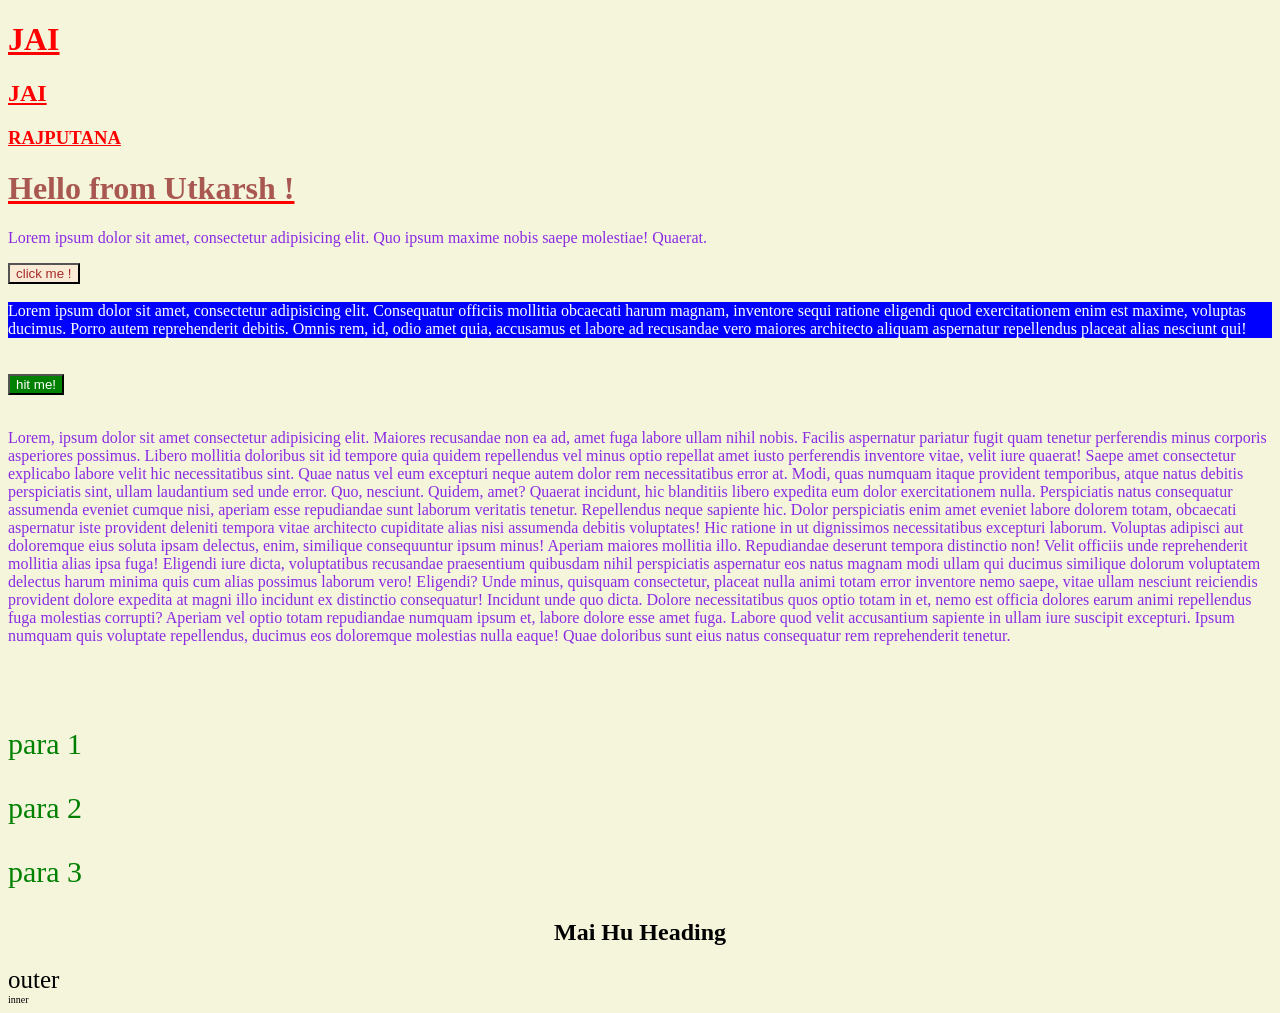
<file: css/index.html>
<!DOCTYPE html>
<html lang="en">
<head>
    <meta charset="UTF-8">
    <meta name="viewport" content="width=device-width, initial-scale=1.0">
    <title>CSS LEVEL 1</title>
</head>
<link rel="stylesheet" href="style.css">
<body>
    <h1 class="heading">JAI</h1>
    <h2 class="heading">JAI</h2>
    <h3 class="heading">RAJPUTANA</h3>
    <h1>Hello from Utkarsh !</h1>
    <p>Lorem ipsum dolor sit amet, consectetur adipisicing elit. Quo ipsum maxime nobis saepe molestiae! Quaerat.</p>
    <button>
        click me !
    </button>
        <br/>
        <br/>
    <div id="box">
        Lorem ipsum dolor sit amet, consectetur adipisicing elit. Consequatur officiis mollitia obcaecati harum magnam, inventore sequi ratione eligendi quod exercitationem enim est maxime, voluptas ducimus. Porro autem reprehenderit debitis. Omnis rem, id, odio amet quia, accusamus et labore ad recusandae vero maiores architecto aliquam aspernatur repellendus placeat alias nesciunt qui!
    </div>
    <br/>
    <br/>
    <button id="click">
        hit me!
    </button>
     <br/>
    <br/>
    <p id="design">Lorem, ipsum dolor sit amet consectetur adipisicing elit. Maiores recusandae non ea ad, amet fuga labore ullam nihil nobis. Facilis aspernatur pariatur fugit quam tenetur perferendis minus corporis asperiores possimus.
    Libero mollitia doloribus sit id tempore quia quidem repellendus vel minus optio repellat amet iusto perferendis inventore vitae, velit iure quaerat! Saepe amet consectetur explicabo labore velit hic necessitatibus sint.
    Quae natus vel eum excepturi neque autem dolor rem necessitatibus error at. Modi, quas numquam itaque provident temporibus, atque natus debitis perspiciatis sint, ullam laudantium sed unde error. Quo, nesciunt.
    Quidem, amet? Quaerat incidunt, hic blanditiis libero expedita eum dolor exercitationem nulla. Perspiciatis natus consequatur assumenda eveniet cumque nisi, aperiam esse repudiandae sunt laborum veritatis tenetur. Repellendus neque sapiente hic.
    Dolor perspiciatis enim amet eveniet labore dolorem totam, obcaecati aspernatur iste provident deleniti tempora vitae architecto cupiditate alias nisi assumenda debitis voluptates! Hic ratione in ut dignissimos necessitatibus excepturi laborum.
    Voluptas adipisci aut doloremque eius soluta ipsam delectus, enim, similique consequuntur ipsum minus! Aperiam maiores mollitia illo. Repudiandae deserunt tempora distinctio non! Velit officiis unde reprehenderit mollitia alias ipsa fuga!
    Eligendi iure dicta, voluptatibus recusandae praesentium quibusdam nihil perspiciatis aspernatur eos natus magnam modi ullam qui ducimus similique dolorum voluptatem delectus harum minima quis cum alias possimus laborum vero! Eligendi?
    Unde minus, quisquam consectetur, placeat nulla animi totam error inventore nemo saepe, vitae ullam nesciunt reiciendis provident dolore expedita at magni illo incidunt ex distinctio consequatur! Incidunt unde quo dicta.
    Dolore necessitatibus quos optio totam in et, nemo est officia dolores earum animi repellendus fuga molestias corrupti? Aperiam vel optio totam repudiandae numquam ipsum et, labore dolore esse amet fuga.
    Labore quod velit accusantium sapiente in ullam iure suscipit excepturi. Ipsum numquam quis voluptate repellendus, ducimus eos doloremque molestias nulla eaque! Quae doloribus sunt eius natus consequatur rem reprehenderit tenetur.</p>
    <br/>
    <br/>
    <p id="para">para 1</p>
    <p id="para">
    para 2
    </p>
    <p id="para">para 3</p>

    <!-- practice set 2 -->
<h2 id="one"> mai hu heading </h2>
<div id="outer">
    outer
    <div id="inner">
        inner
    </div>
</div>

</body>
</html>
</file>
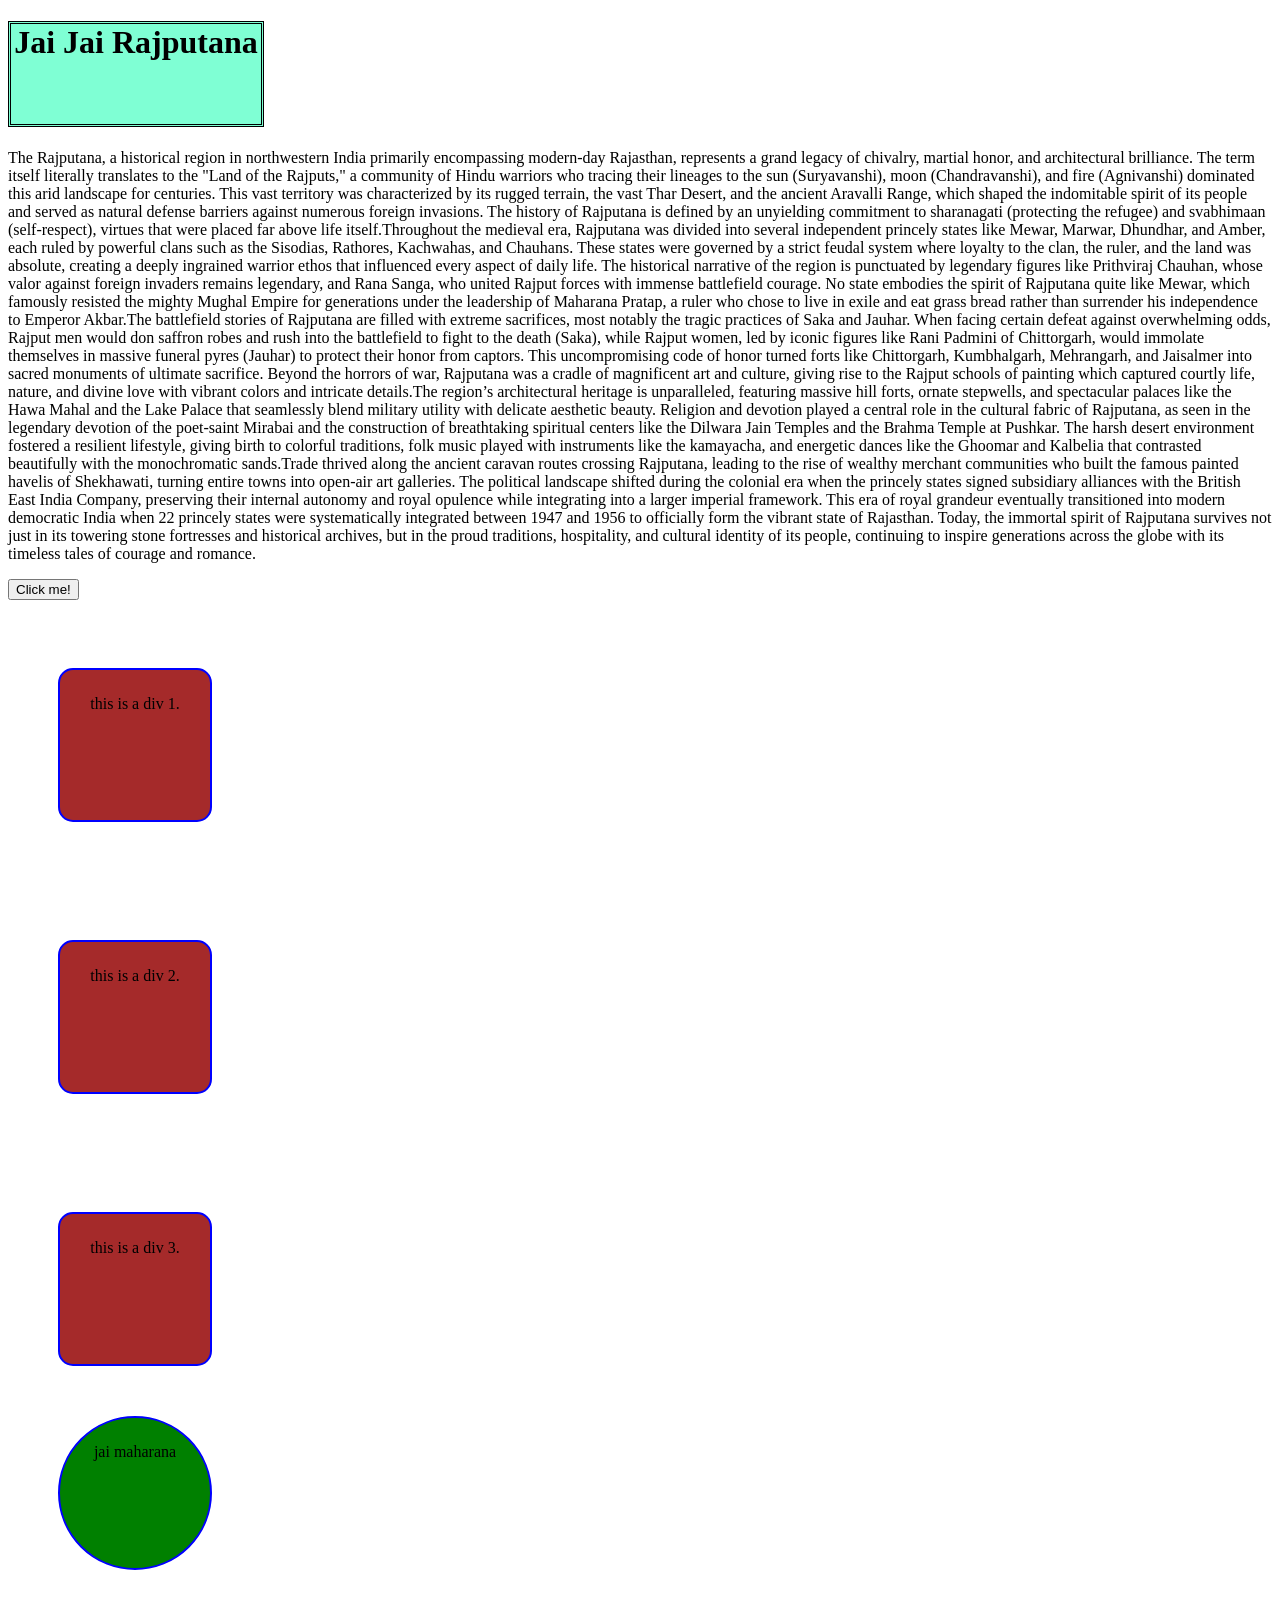
<file: css/level2..html>
<!DOCTYPE html>
<html lang="en">
<head>
    <meta charset="UTF-8">
    <meta name="viewport" content="width=device-width, initial-scale=1.0">
    <title>CSS LEVEL 2</title>
    <link rel="stylesheet" href="style2.css">
</head>
<body>
    <h1>Jai Jai  Rajputana</h1>
    <p>The Rajputana, a historical region in northwestern India primarily encompassing modern-day Rajasthan, represents a grand legacy of chivalry, martial honor, and architectural brilliance. The term itself literally translates to the "Land of the Rajputs," a community of Hindu warriors who tracing their lineages to the sun (Suryavanshi), moon (Chandravanshi), and fire (Agnivanshi) dominated this arid landscape for centuries. This vast territory was characterized by its rugged terrain, the vast Thar Desert, and the ancient Aravalli Range, which shaped the indomitable spirit of its people and served as natural defense barriers against numerous foreign invasions. The history of Rajputana is defined by an unyielding commitment to sharanagati (protecting the refugee) and svabhimaan (self-respect), virtues that were placed far above life itself.Throughout the medieval era, Rajputana was divided into several independent princely states like Mewar, Marwar, Dhundhar, and Amber, each ruled by powerful clans such as the Sisodias, Rathores, Kachwahas, and Chauhans. These states were governed by a strict feudal system where loyalty to the clan, the ruler, and the land was absolute, creating a deeply ingrained warrior ethos that influenced every aspect of daily life. The historical narrative of the region is punctuated by legendary figures like Prithviraj Chauhan, whose valor against foreign invaders remains legendary, and Rana Sanga, who united Rajput forces with immense battlefield courage. No state embodies the spirit of Rajputana quite like Mewar, which famously resisted the mighty Mughal Empire for generations under the leadership of Maharana Pratap, a ruler who chose to live in exile and eat grass bread rather than surrender his independence to Emperor Akbar.The battlefield stories of Rajputana are filled with extreme sacrifices, most notably the tragic practices of Saka and Jauhar. When facing certain defeat against overwhelming odds, Rajput men would don saffron robes and rush into the battlefield to fight to the death (Saka), while Rajput women, led by iconic figures like Rani Padmini of Chittorgarh, would immolate themselves in massive funeral pyres (Jauhar) to protect their honor from captors. This uncompromising code of honor turned forts like Chittorgarh, Kumbhalgarh, Mehrangarh, and Jaisalmer into sacred monuments of ultimate sacrifice. Beyond the horrors of war, Rajputana was a cradle of magnificent art and culture, giving rise to the Rajput schools of painting which captured courtly life, nature, and divine love with vibrant colors and intricate details.The region’s architectural heritage is unparalleled, featuring massive hill forts, ornate stepwells, and spectacular palaces like the Hawa Mahal and the Lake Palace that seamlessly blend military utility with delicate aesthetic beauty. Religion and devotion played a central role in the cultural fabric of Rajputana, as seen in the legendary devotion of the poet-saint Mirabai and the construction of breathtaking spiritual centers like the Dilwara Jain Temples and the Brahma Temple at Pushkar. The harsh desert environment fostered a resilient lifestyle, giving birth to colorful traditions, folk music played with instruments like the kamayacha, and energetic dances like the Ghoomar and Kalbelia that contrasted beautifully with the monochromatic sands.Trade thrived along the ancient caravan routes crossing Rajputana, leading to the rise of wealthy merchant communities who built the famous painted havelis of Shekhawati, turning entire towns into open-air art galleries. The political landscape shifted during the colonial era when the princely states signed subsidiary alliances with the British East India Company, preserving their internal autonomy and royal opulence while integrating into a larger imperial framework. This era of royal grandeur eventually transitioned into modern democratic India when 22 princely states were systematically integrated between 1947 and 1956 to officially form the vibrant state of Rajasthan. Today, the immortal spirit of Rajputana survives not just in its towering stone fortresses and historical archives, but in the proud traditions, hospitality, and cultural identity of its people, continuing to inspire generations across the globe with its timeless tales of courage and romance.</p>
    <button>Click me!</button>
    <br>
    <br>

    <div>
        this is a div 1.
    </div>
    <br>

    <div>
        this is a div 2.
    </div>
    <br>

    <div>
        this is a div 3.
    </div>

    <div id="ps3">
        jai maharana
    </div>

</body>
</html>
</file>
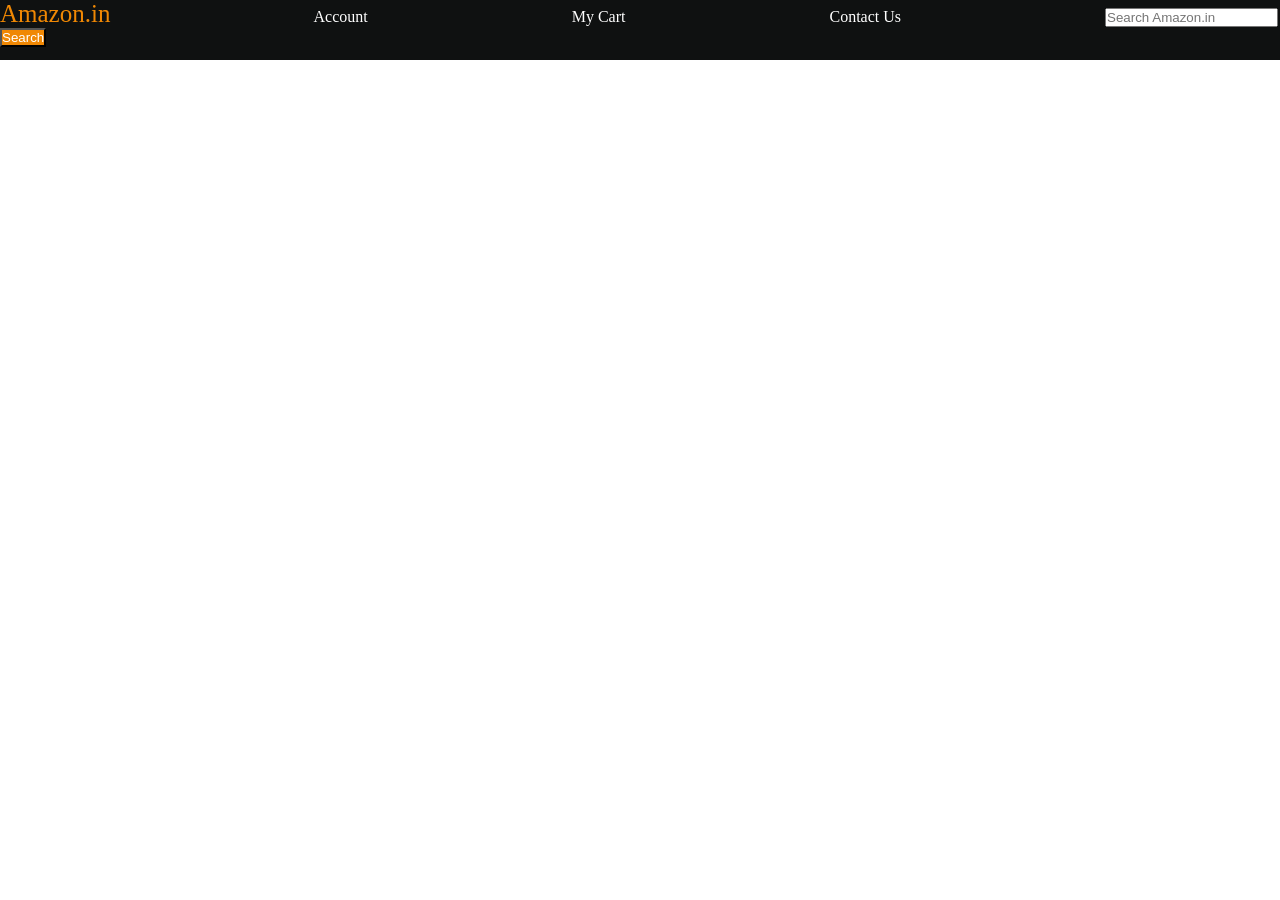
<file: css/ps3.html>
<!DOCTYPE html>
<html lang="en">
<head>
    <meta charset="UTF-8">
    <meta name="viewport" content="width=device-width, initial-scale=1.0">
    <title>Practice set 3</title>
    <link rel="stylesheet" href="style3.css">
</head>
<body>
   <div id="navbar">
    <a id="logo" href="https://amazon.in">Amazon.in</a>
    <a href="Account">Account</a>
    <a href="mycart">My Cart</a>
    <a href="contact">Contact Us</a>
    <input placeholder="Search Amazon.in" type="text"  >
    <button>Search</button>
    
    </div> 
</body>
</html>
</file>
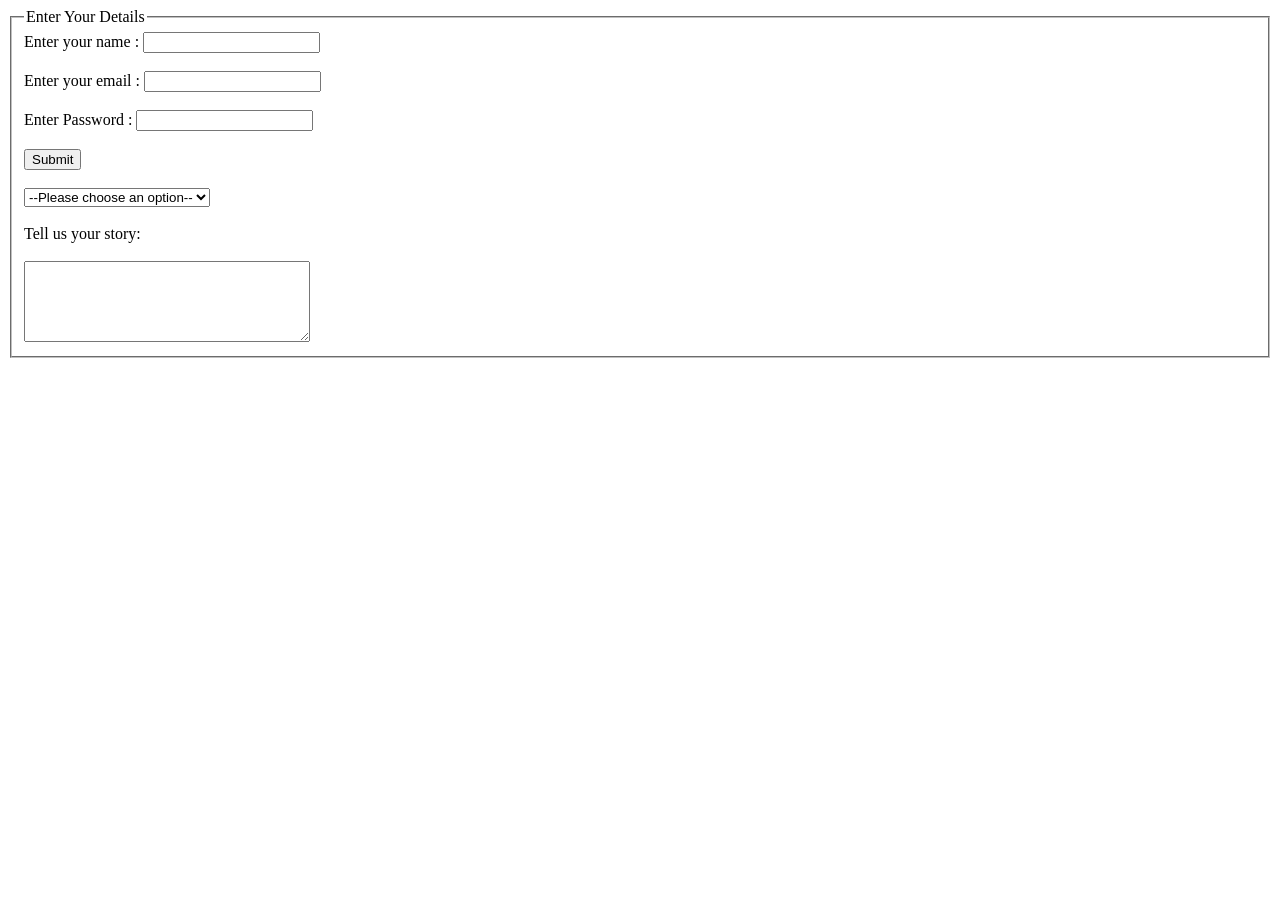
<file: html/form.html>
<!DOCTYPE html>
<html lang="en">
<head>
    <meta charset="UTF-8">
    <meta name="viewport" content="width=, initial-scale=1.0">
    <title>Document</title>
</head>
<body>
    <form>
        <fieldset>
            <legend>Enter Your Details</legend>
        <label for="name">Enter your name :</label>
        <input type ="text" name=" name" id="name" required/>
        <br/>
        <br/>
        <label for="email">Enter your email :</label>
        <input type="text" name="email" id="email" required/>
        <br/>
        <br/>
         <label for="pass">Enter Password :</label>
        <input type="password" name="password" id="pass" required/>
        <br/>
        <br/>
        <button>Submit</button>
        <br/>
        <br/>
        <select name="pets" id="pet-select">
        <option value="">--Please choose an option--</option>
        <option value="dog">Dog</option>
        <option value="cat">Cat</option>
        <option value="hamster">Hamster</option>
        <option value="parrot">Parrot</option>
        <option value="spider">Spider</option>
        <option value="goldfish">Goldfish</option>
        </select>
        <br/>
        <br/>
        <label for="story">Tell us your story:</label>
        <br/>
        <br/>
       <textarea id="story" name="story" rows="5" cols="33" placeholder="write here">
       </textarea>
        </fieldset>
    </form>
</body>
</html>
</file>
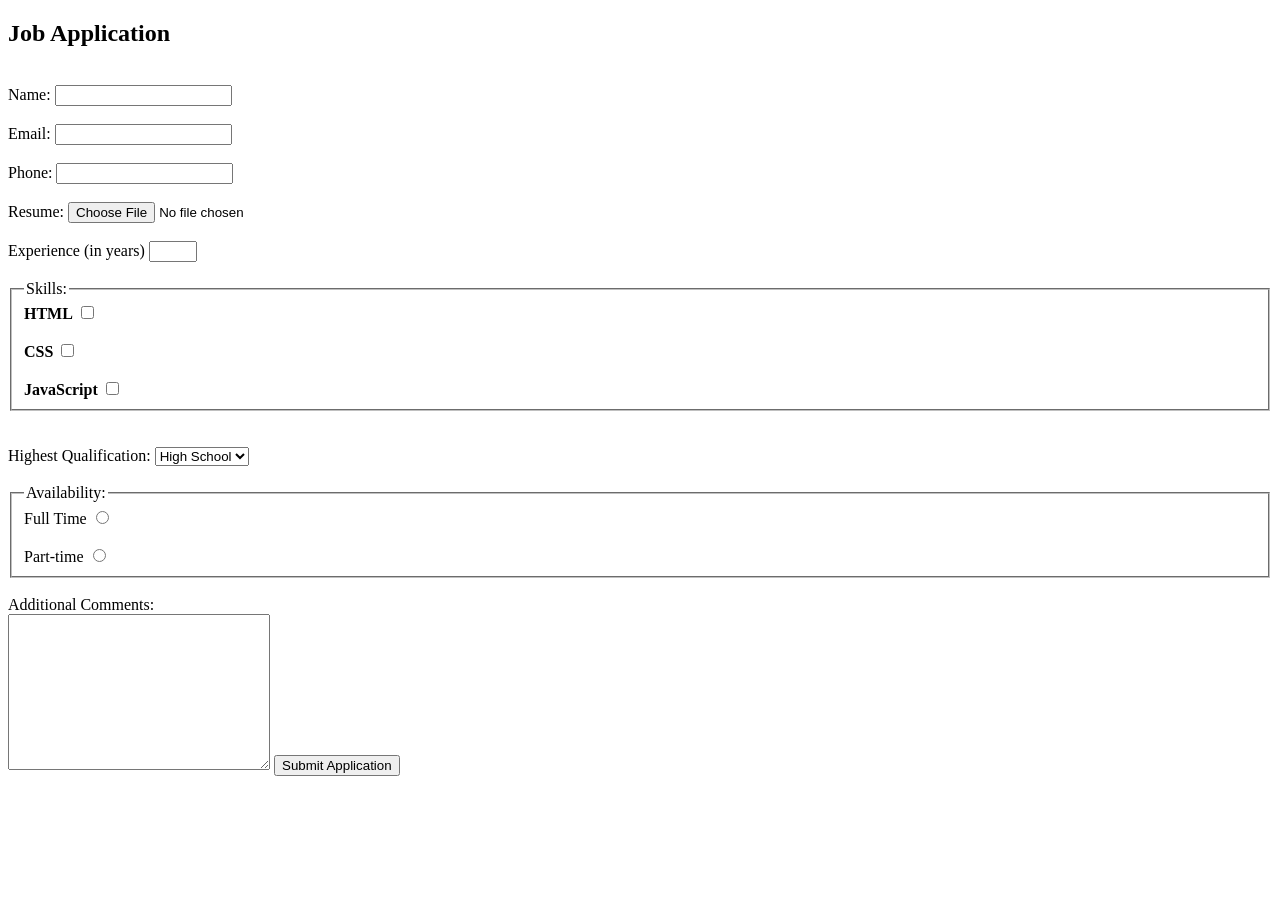
<file: html/formOne.html>
<!DOCTYPE html>
<html lang="en">
<head>
    <meta charset="UTF-8">
    <meta name="viewport" content="width=device-width, initial-scale=1.0">
    <title>Document</title>
</head>
<body>
    
   <form>
        <h2>Job Application </h2>
        <br/>
        <label for="name">Name:</label>
        <input type="text" name="name" id="name" />
        <br/>
        <br/>
        <label for="EmailId">Email:</label>
        <input type="email" id="EmailId" name="emailId" />
        <br/>
        <br/>
        <label for="number">Phone:</label>
        <input type="tel" name="phoneNumber" id="number"/>
        <br/>
        <br/>
        <label for="file">Resume:</label>
        <input type="file" name="resume" id="file"/>
        <br/>
        <br/>
        <label for="counter"> Experience (in years)</label>
        <input type="number" name="counter" id="counter" min="0" max="50"/>
        <br/>
        <br/>
        <fieldset>
            <legend>Skills:</legend>
            <label for="checkbox1"><b>HTML</b></label>
            <input type="checkbox" name="checkbox1" id="checkbox1" />
            <br/>
            <br/>

            <label for="checkbox2"><b>CSS</b></label>
            <input type="checkbox" name="checkbox2" id="checkbox2"/>
            <br/>
            <br/>

            <label for="checkbox3"><b>JavaScript</b></label>
            <input type="checkbox" name="checkbox3" id="checkbox3" />
        </fieldset>
        <br/>
        <br/>
        <label for="Education">Highest Qualification:</label>
        <select name="Education" id="Education">
            <option value="High School"> High School</option>
             <option value="Intermediate">12th</option>
              <option value="Graduate">Graduate</option>
        </select>
        <br/>
        <br/>
       <fieldset>
        <legend>Availability:</legend>
        <label for="status">Full Time</lable>
        <input type="radio" name="status" id="status" />
        <br/>
        <br/>
        <label for="status2">Part-time</label>
        <input type="radio" name="option" id="status2" />
       </fieldset>
       <br/>
       <label for="info">Additional Comments:</label>
       <br/>

       <textarea name="info" id="info" rows="10" cols="30" ></textarea>
       <input type="submit" value="Submit Application" />

   </form>

</body>
</html>
</file>
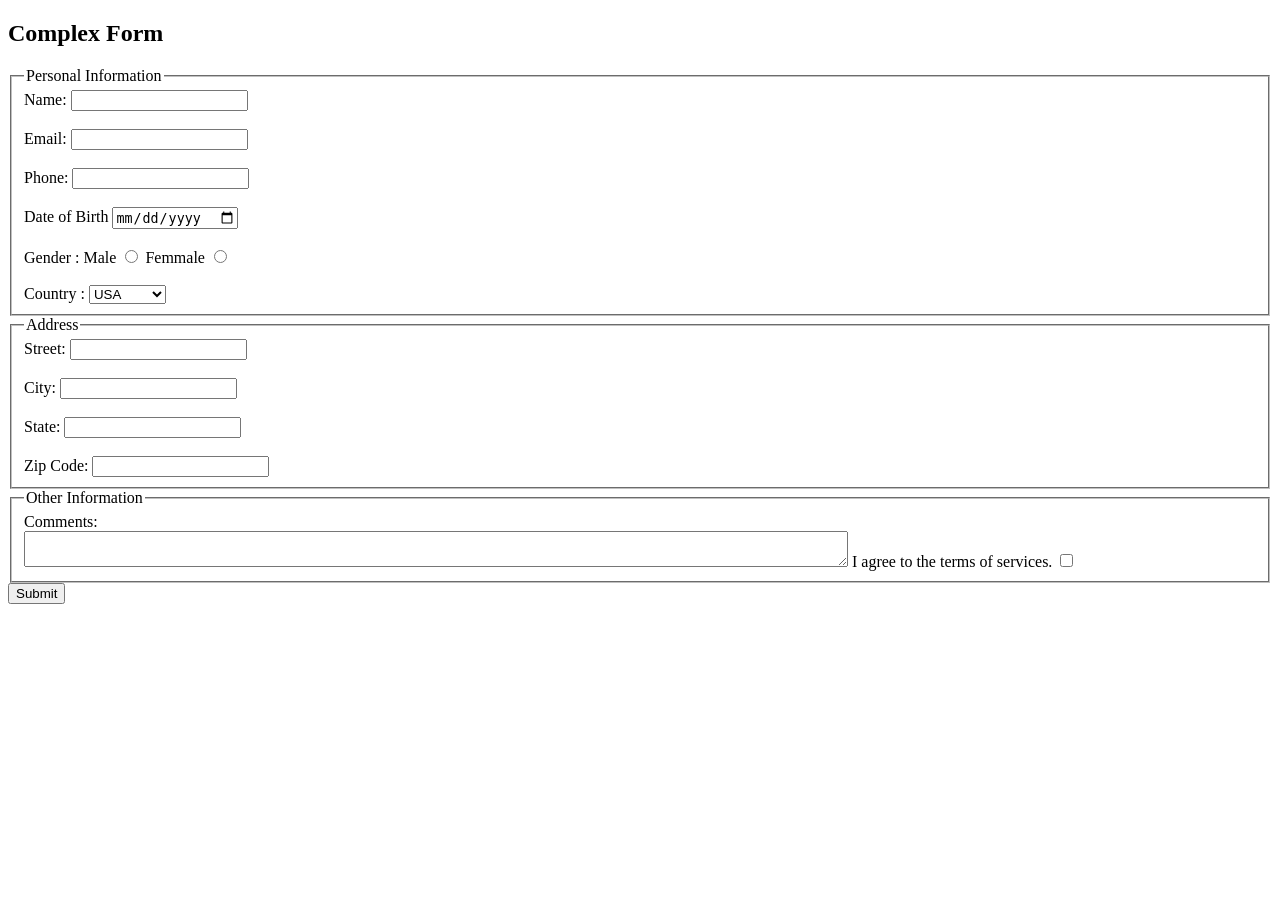
<file: html/formTwo.html>
<!DOCTYPE html>
<html lang="en">
<head>
    <meta charset="UTF-8">
    <meta name="viewport" content="width=device-width, initial-scale=1.0">
    <title>Document</title>
</head>
<body>
    <form>
        <h2>Complex Form</h2>
        <fieldset>
            <legend>Personal Information</legend>
             <label for="name">Name:</label>
        <input type="text" name="name" id="name" />
        <br/>
        <br/>
        <label for="EmailId">Email:</label>
        <input type="email" id="EmailId" name="emailId" />
        <br/>
        <br/>
        <label for="number">Phone:</label>
        <input type="tel" name="phoneNumber" id="number"/>
        <br/>
        <br/>
        <label for="dob">Date of Birth</label>
        <input type="date" name="dob" id="dob" />
        <br/>
        <br/>
        <span>Gender :</span>
        <label for="select" >Male</label>
        <input type="radio" name="male" id="select" />
        <label for="select1" >Femmale</label>
        <input type="radio" name="male" id="select1" />
        <br/>
        <br/>
        <span>Country :</span>
        <select name="country" id="options">
            <option value="country1">USA</option>
            <option value="country2">India</option>
            <option value="country3">Denmark</option>
            <option value="country4">Iceland</option>
        </select>


        </fieldset>
        <fieldset>
            <legend>Address</legend>
            <label for="address">Street:</label>
            <input type="text" name="add" id="address"/>
            <br/>
            <br/>
            <label for="city">City:</label>
            <input type="text" name="city" id="city"/>
            <br/>
            <br/>
            <label for="state">State:</label>
            <input type="text" name="state" id="state"/>
            <br/>
            <br/>
            <label for="code">Zip Code:</label>
            <input type="text" name="zip code" id="code"/>
        </fieldset>
        <fieldset>
            <legend>Other Information</legend>
            <label for="comm">Comments:</label>
            <br/>
            <textarea name="comm" id="comm" row="100" cols="100"></textarea>
            <label for="agg">I  agree to the terms of services.</label>
            <input type="checkbox" name="agreement" id="agg" />
        </fieldset>
        <input type="submit" value="Submit" />
    </form>
</body>
</html>
</file>
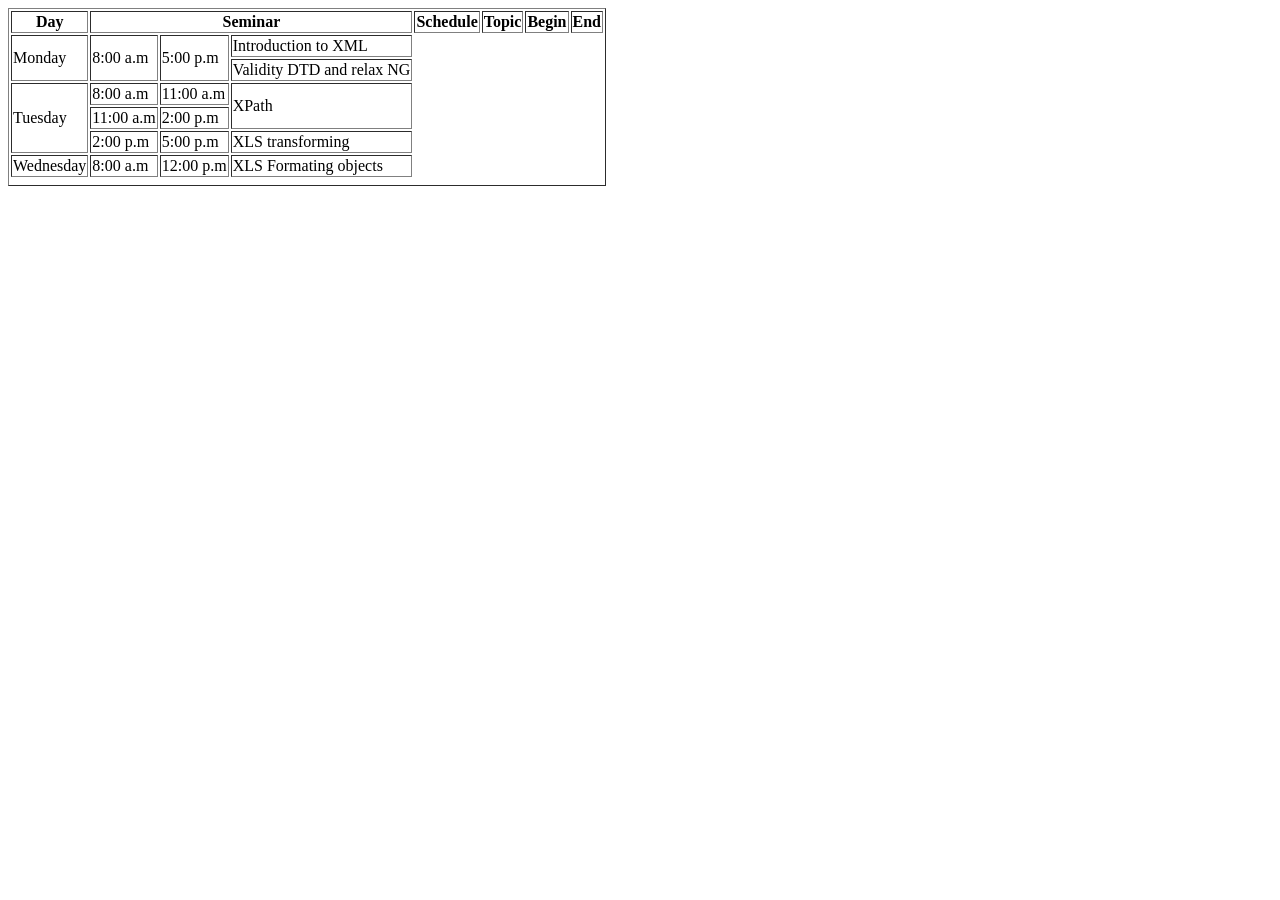
<file: html/hw.html>
<!DOCTYPE html>
<html lang="en">
<head>
    <meta charset="UTF-8">
    <meta name="viewport" content="width=device-width, initial-scale=1.0">
    <title>Document</title>
</head>
<body>
    <table border="1">
    <thead>
        <th rowspan="3">Day</th>
        <th colspan="4">Seminar</th>
        <th colspan="2">Schedule</th>
        <th rowspan="2">Topic</th>
        <th>Begin</th>
        <th>End</th>
    </thead>
    <tbody>
        <tr>
            <td rowspan="2">Monday</td>
            <td rowspan="2">8:00 a.m</td>
            <td rowspan="2">5:00 p.m</td>
            <td>Introduction to XML</td>
        </tr>
        <tr>
            <td>Validity DTD and relax NG</td>
        </tr>
        <tr>
            <td rowspan="3">Tuesday</td>
            <td>8:00 a.m</td>
            <td>11:00 a.m</td>
            <td rowspan="2">XPath</td>
        </tr>
        <tr>
            <td>11:00 a.m</td>
            <td>2:00 p.m</td>
        </tr>
        <tr>
            <td>2:00 p.m</td>
            <td>5:00 p.m</td>
            <td rowspan="1">XLS transforming </td>
        </tr>
        <tr>
            <td>Wednesday</td>
            <td>8:00 a.m</td>
            <td>12:00 p.m</td>
            <td>XLS Formating objects</td>
        </tr>
        <tr></tr>
        <tr></tr>
        <tr></tr>
    </tbody>
    </table>
</body>
</html>
</file>
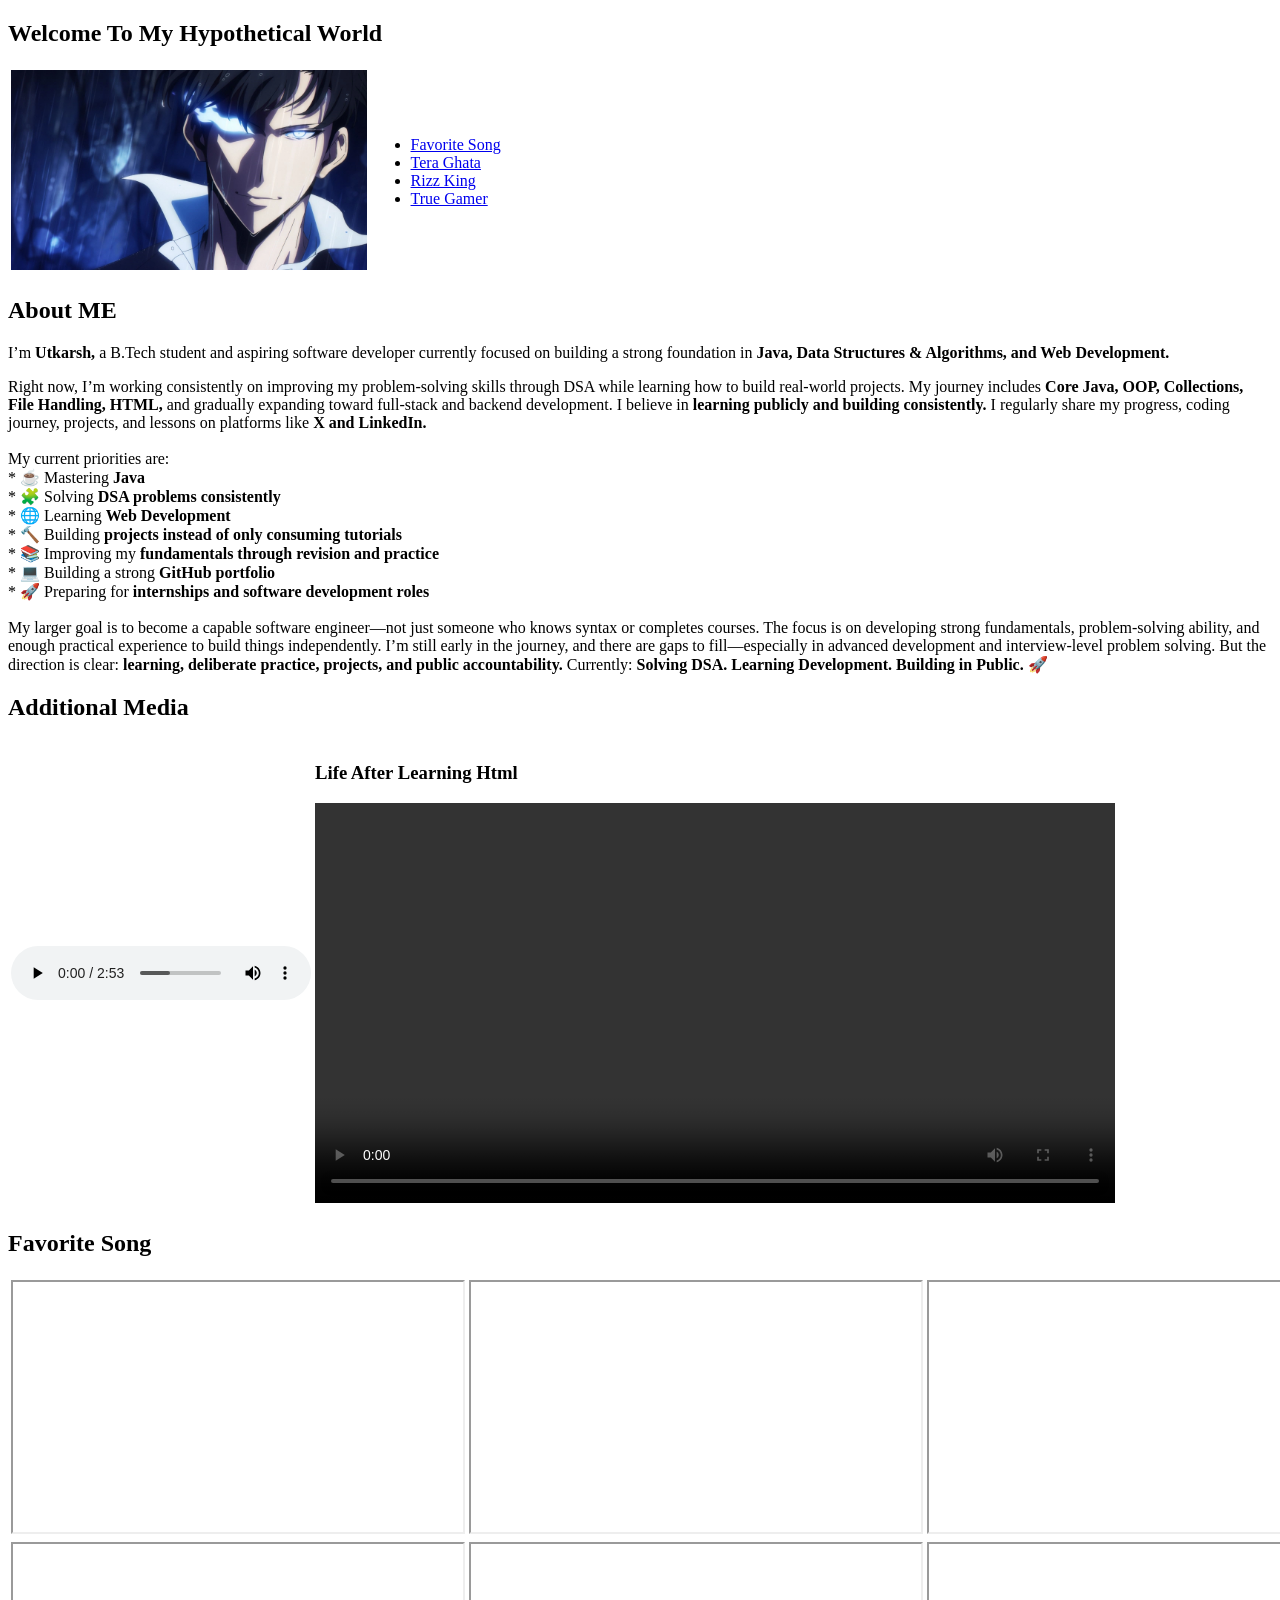
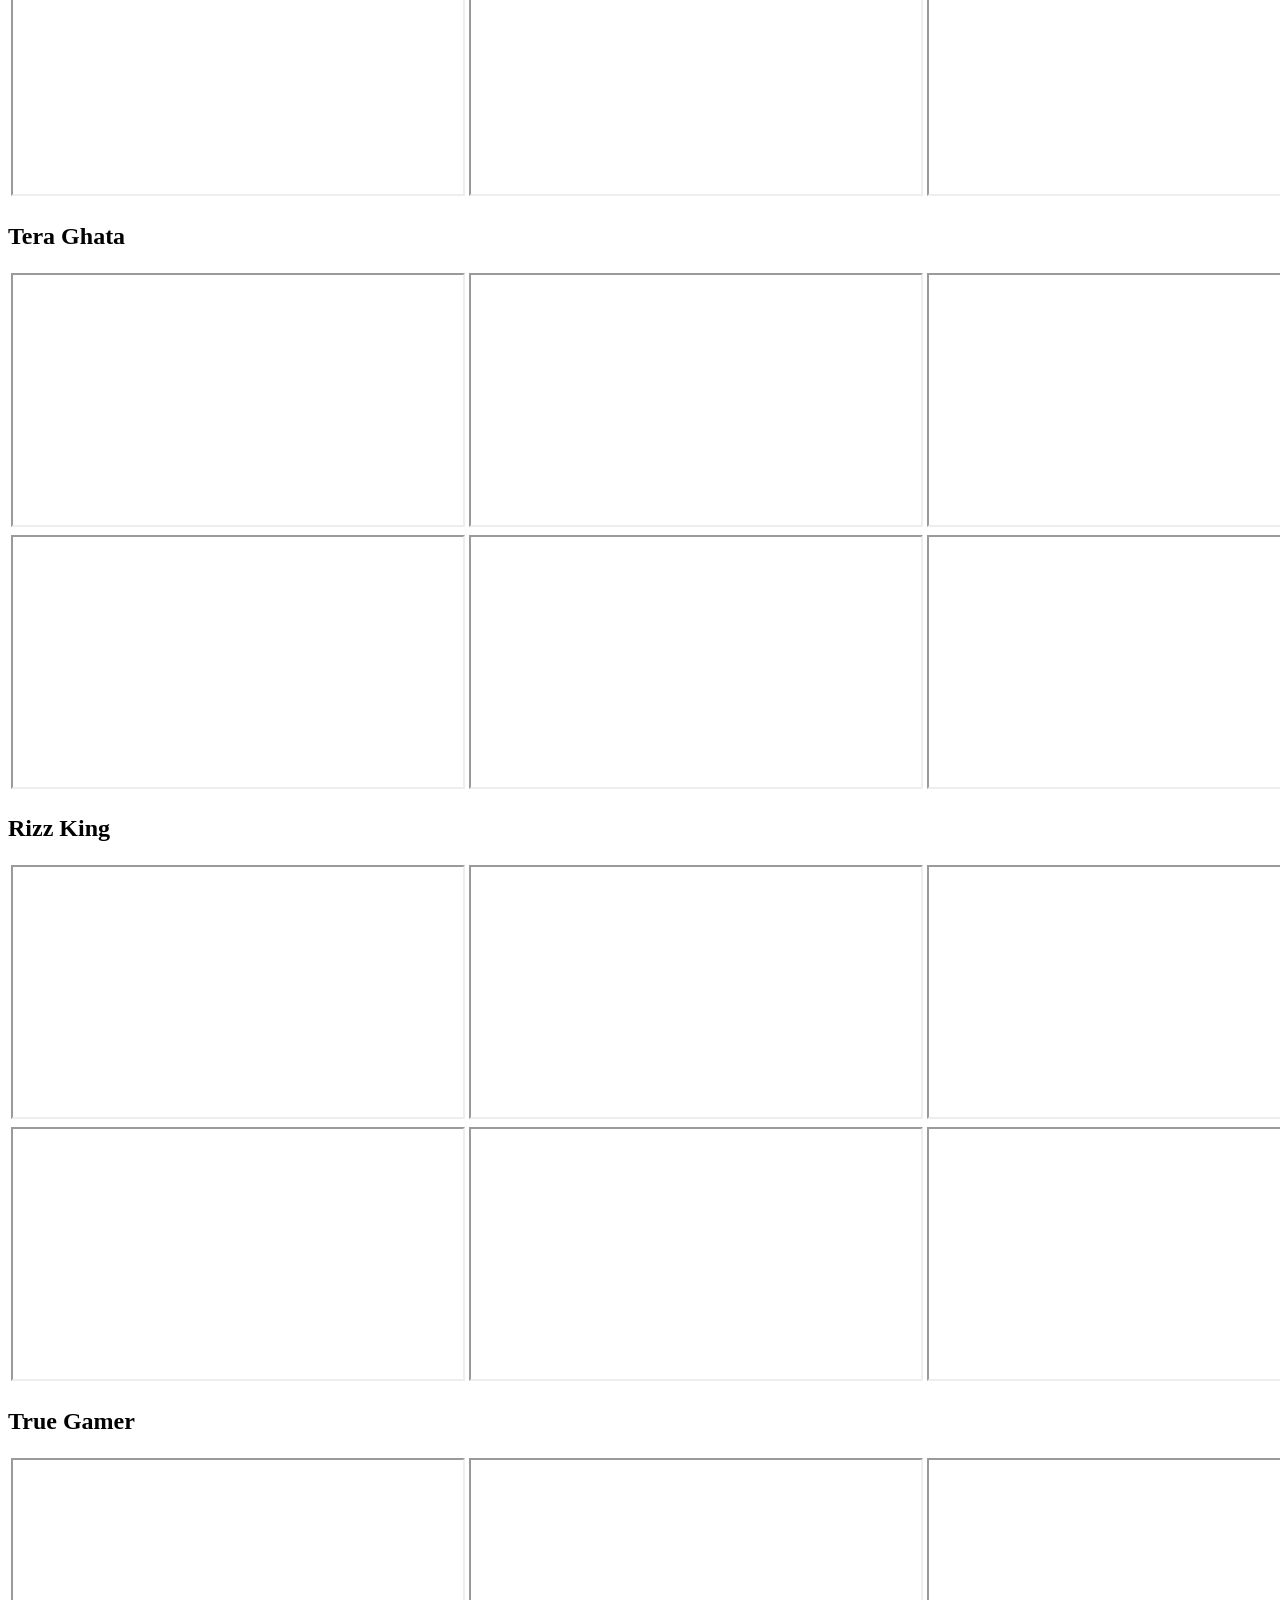
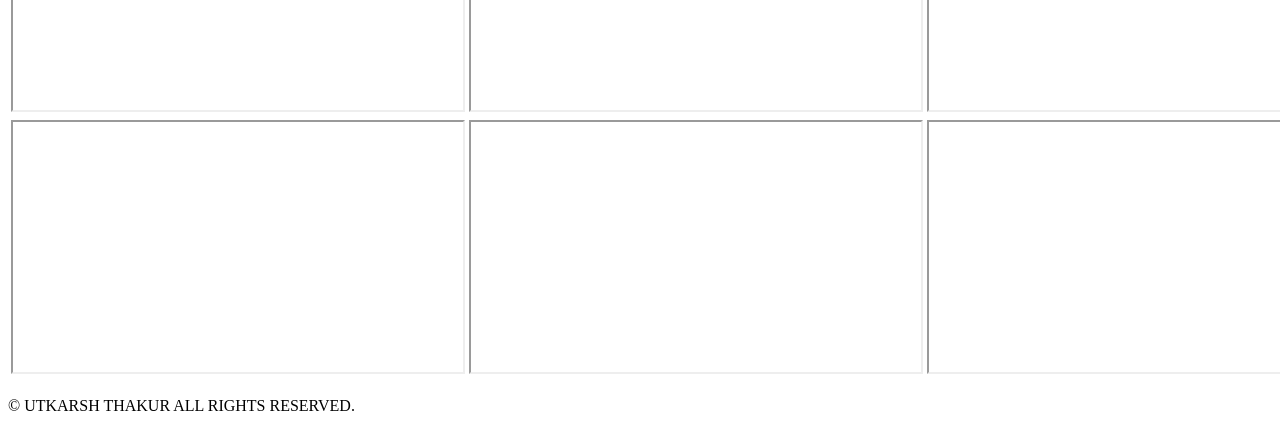
<file: html/index.html.html>
<!DOCTYPE html>
<html lang="en">
<head>
    <meta charset="UTF-8">
    <meta name="viewport" content="width=device-width, initial-scale=1.0">
    <title>Document</title>
</head>
<body>
   <section>
     <header>
     <h1>Welcome To My Hypothetical World</h1>
</header>
<table>
    <tr>
        <td>
           <img src="logo.webp" height="200px" /> 
        </td>
        <td>
            <nav>
                <ul>
                    <li><a href="#roadmapSection">Favorite Song</a></li>
                    <li><a href="#osVIdeos">Tera Ghata </a></li>
                    <li><a href="#dsaVIdeos">Rizz King</a></li>
                    <li><a href="#webVIdeos">True Gamer</a></li>
                </ul>
            </nav>
        </td>
    </tr>
</table>
   </section>
<main>
      <section>
     <h2>About ME</h2>
   <p>

I’m <B>Utkarsh,</B> a B.Tech student and aspiring software developer currently focused on building a strong foundation in <strong>Java, Data Structures & Algorithms, and Web Development.</p></strong>

Right now, I’m working consistently on improving my problem-solving skills through DSA while learning how to build real-world projects. My journey includes <strong> Core Java, OOP, Collections, File Handling, HTML,</strong> and gradually expanding toward full-stack and backend development.

I believe in <strong>learning publicly and building consistently.</strong> I regularly share my progress, coding journey, projects, and lessons on platforms like <strong>X and LinkedIn.</strong> 
<div><br/>
    My current priorities are:
<br/>
* ☕ Mastering<strong> Java</strong>
<br/>
* 🧩 Solving <strong>DSA problems consistently</strong>
<br/>
* 🌐 Learning <strong>Web Development</strong>
<br/>
* 🔨 Building <strong>projects instead of only consuming tutorials</strong>
<br/>
* 📚 Improving my <strong>fundamentals through revision and practice</strong>
<br/>

* 💻 Building a strong <strong>GitHub portfolio</strong>
<br/>
* 🚀 Preparing for <strong>internships and software development roles</strong></div>
<br/>


My larger goal is to become a capable software engineer—not just someone who knows syntax or completes courses. The focus is on developing strong fundamentals, problem-solving ability, and enough practical experience to build things independently.

I’m still early in the journey, and there are gaps to fill—especially in advanced development and interview-level problem solving. But the direction is clear: <strong>learning, deliberate practice, projects, and public accountability.</strong> 

Currently: <strong>Solving DSA. Learning Development. Building in Public. 🚀</strong>
</p>
  </section>
   <section>
    <h2>Additional Media</h2>
   <table>
    <tr>
        <td>
            <audio src="audioFile.mp3" controls></audio> 
        </td>
        <td>
            <h3>Life After Learning Html</h3>
            <video src="videoFile.mp4" height="400px" controls
             ></video>
        </td>
    </tr>
   </table>
   </section>

   <section id="roadmapSection">
    <h2>Favorite Song </h2>
    <table>
        <tr>
            <td>
                <iframe src="https://www.youtube.com/embed/Kq3uO1nAIXE?autoplay=1&mute=0" width="450" height="250"></iframe>
            </td>
            <td><iframe src="https://www.youtube.com/embed/Kq3uO1nAIXE" width="450" height="250"></iframe></td>
            <td><iframe src="https://www.youtube.com/embed/Kq3uO1nAIXE" width="450" height="250"></iframe></td>
        </tr>
        <tr>
            <td><iframe src="https://www.youtube.com/embed/Kq3uO1nAIXE" width="450" height="250"></iframe></td>
            <td><iframe src="https://www.youtube.com/embed/Kq3uO1nAIXE" width="450" height="250"></iframe></td>
            <td><iframe src="https://www.youtube.com/embed/Kq3uO1nAIXE" width="450" height="250"></iframe></td>
        </tr>
    </table>
   </section>
   <section id="osVIdeos">
    <h2>Tera Ghata</h2>
    <table>
        <tr>
            <td><iframe src="https://www.youtube.com/embed/y7yjOZ3TxS8" width="450" height="250"></iframe></td>
            <td><iframe src="https://www.youtube.com/embed/y7yjOZ3TxS8" width="450" height="250"></iframe></td>
            <td><iframe src="https://www.youtube.com/embed/y7yjOZ3TxS8" width="450" height="250"></iframe></td>
        </tr>
        <tr>
            <td><iframe src="https://www.youtube.com/embed/y7yjOZ3TxS8" width="450" height="250"></iframe></td>
            <td><iframe src="https://www.youtube.com/embed/y7yjOZ3TxS8" width="450" height="250"></iframe></td>
            <td><iframe src="https://www.youtube.com/embed/y7yjOZ3TxS8" width="450" height="250"></iframe></td>
        </tr>
    </table>
   </section>
    <section id="dsaVIdeos">
    <h2>Rizz King</h2>
    <table>
        <tr>
            <td><iframe src="https://www.youtube.com/embed/XGbJxGz87_g" width="450" height="250"></iframe></td>
            <td><iframe src="https://www.youtube.com/embed/XGbJxGz87_g" width="450" height="250"></iframe></td>
            <td><iframe src="https://www.youtube.com/embed/XGbJxGz87_g" width="450" height="250"></iframe></td>
        </tr>
        <tr>
            <td><iframe src="https://www.youtube.com/embed/XGbJxGz87_g" width="450" height="250"></iframe></td>
            <td><iframe src="https://www.youtube.com/embed/XGbJxGz87_g" width="450" height="250"></iframe></td>
            <td><iframe src="https://www.youtube.com/embed/XGbJxGz87_g" width="450" height="250"></iframe></td>
        </tr>
    </table>
   </section>
    <section id="webVIdeos">
    <h2>True Gamer</h2>
    <table>
        <tr>
            <td><iframe src="https://www.youtube.com/embed/zicWOE9dorY" width="450" height="250"></iframe></td>
            <td><iframe src="https://www.youtube.com/embed/zicWOE9dorY" width="450" height="250"></iframe></td>
            <td><iframe src="https://www.youtube.com/embed/zicWOE9dorY" width="450" height="250"></iframe></td>
        </tr>
        <tr>
            <td><iframe src="https://www.youtube.com/embed/zicWOE9dorY" width="450" height="250"></iframe></td>
            <td><iframe src="https://www.youtube.com/embed/zicWOE9dorY" width="450" height="250"></iframe></td>
            <td><iframe src="https://www.youtube.com/embed/zicWOE9dorY" width="450" height="250"></iframe></td>
        </tr>
    </table>
   </section>
</main>
<footer>
        <p>&copy; UTKARSH THAKUR ALL RIGHTS RESERVED.</p>
</footer>
   
</body>
</html>
</file>
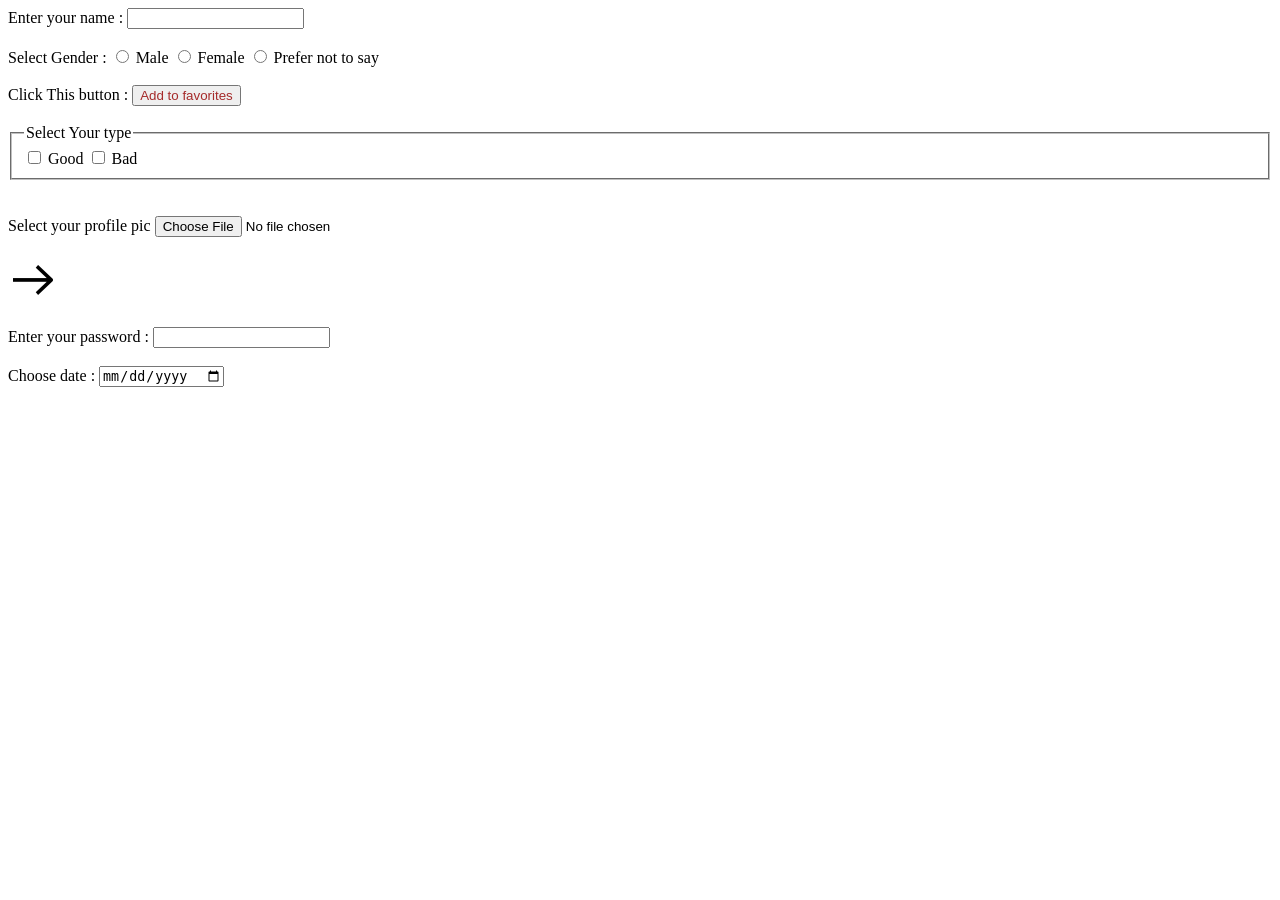
<file: html/input.html>
<!DOCTYPE html>
<html lang="en">
<head>
    <meta charset="UTF-8">
    <meta name="viewport" content="width=device-width, initial-scale=1.0">
    <title>Document</title>
</head>
<body>
    <lable for="name">Enter your name : </lable>
    <input type="text" name="name" id="name">
    <br/>
    <br/>
    <lable for="gender">Select Gender : </lable>
    <input type="radio" name="gennder" id="male">
    <lable for="male">Male</lable>
    <input type="radio" name="gennder" id="female">
    <lable for="female">Female</lable>
    <input type="radio" name="gennder" id="others">
    <lable for="others">Prefer not to say</lable>
      <br/>
      <br/>
      <lable for="click">Click This button : </lable>
      <input style="color: brown;" type="button" value="Add to favorites" id="click" />
      <br/>
      <br/>
      <fieldset>
        <legend>Select Your type</legend>
        <input type="checkbox" name="Good" id="Good"/>
      <label for="Good">Good </label>
      <input type="checkbox" name="bad" id="Bad"/>
      <label for="Bad">Bad</label>
      </fieldset>
      <br/>
      <br/>  
       <label for="avatar">Select your profile pic</label>
      <input type="file" name="photo" id="avatar" />
       <br/>
      <br/>  
      
      <input type="image"id="image"  alt="Login" src="1053750-200.png" height="50px" width="50px"  />
       <br/>
      <br/>  

      <label  for="password">Enter your password :</label>
      <input type="password" name="password" id="password"/>
       <br/>
      <br/>  
      <label  for="date">Choose date :</label>
      <input type="date" name="date" id="date"/>
</body>
</html>
</file>
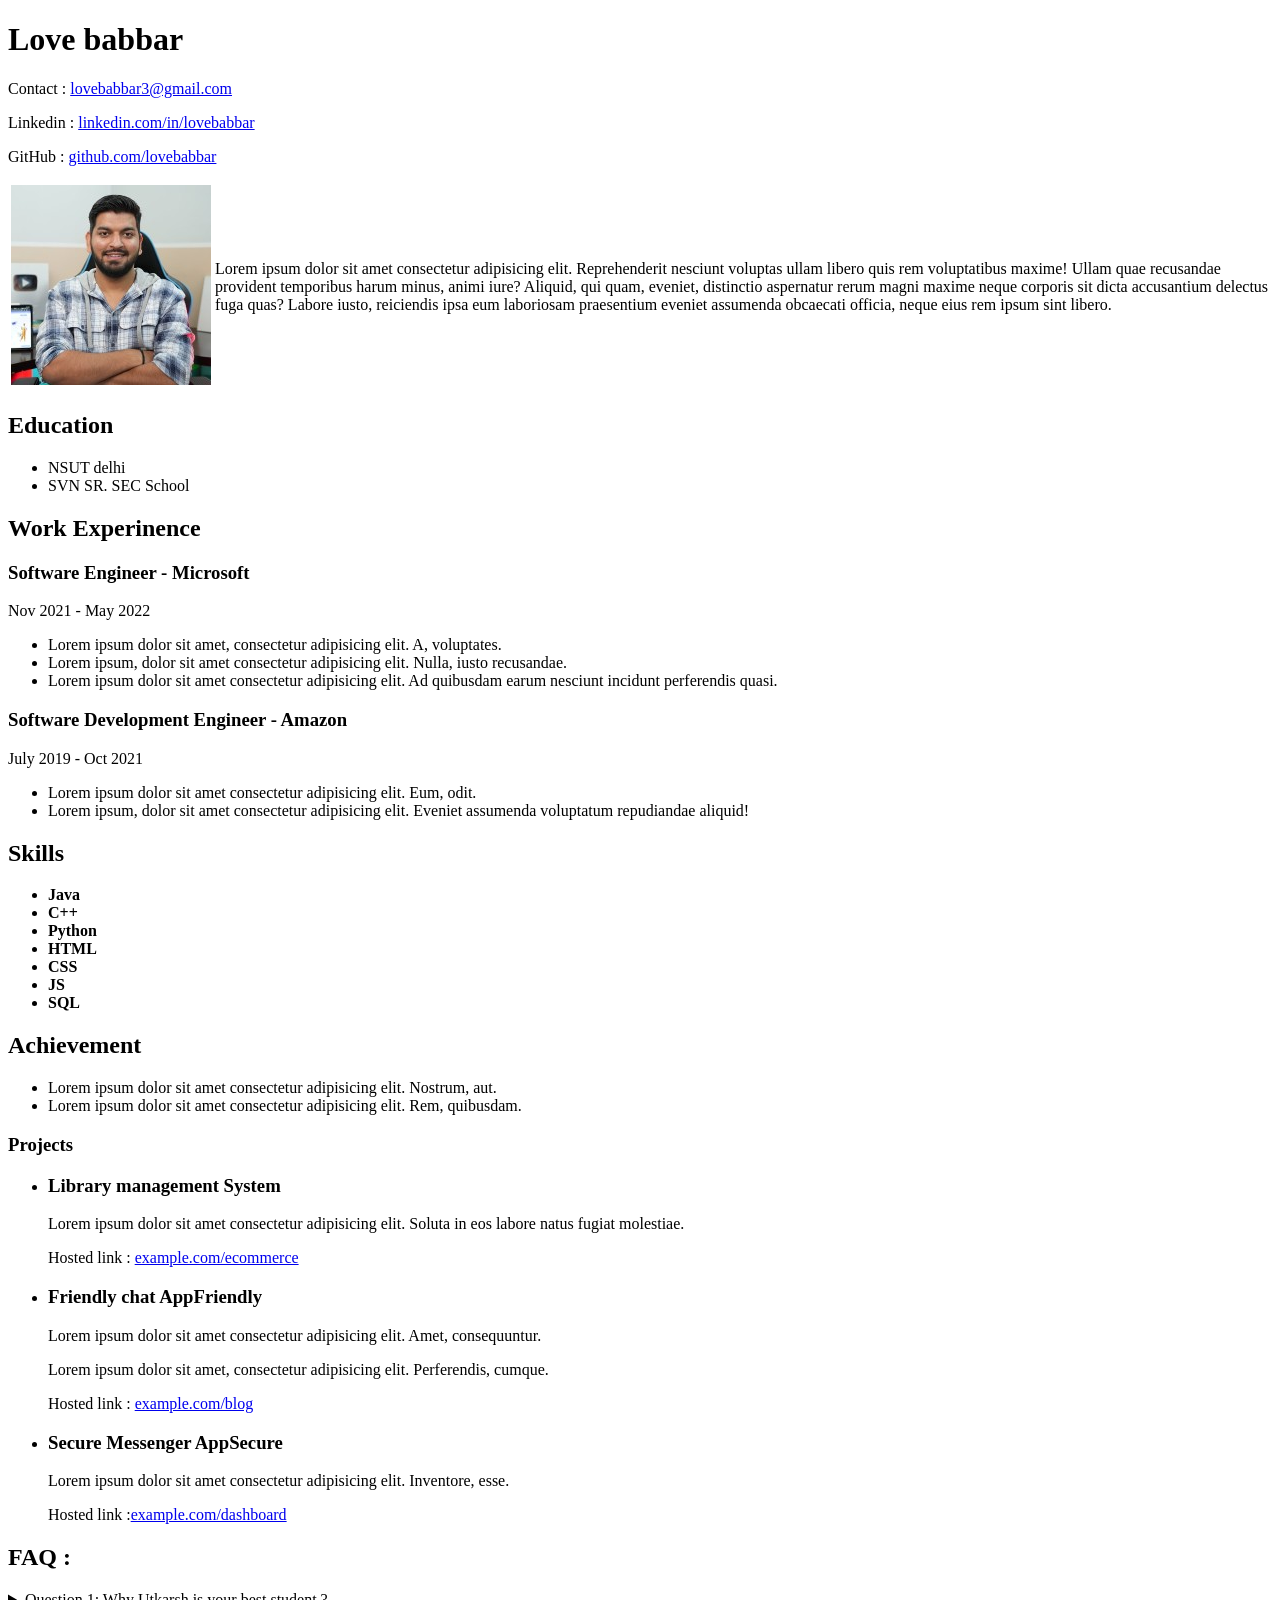
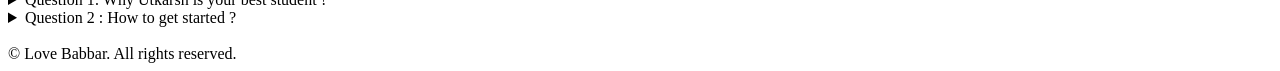
<file: html/project1.html>
<!DOCTYPE html>
<html lang="en">
<head>
    <meta charset="UTF-8">
    <meta name="viewport" content="width=device-width, initial-scale=1.0">
    <title>Document</title>
</head>
<body>
    <h1>Love babbar</h1>
    <p>Contact : <a href="https://www.gmail.com">lovebabbar3@gmail.com</a></p>
    <p>Linkedin : <a href="https://www.gmail.com">linkedin.com/in/lovebabbar</a></p>
    <p>GitHub : <a href="https://www.gmail.com">github.com/lovebabbar</a></p>
    <div>
        <table>
        <tr>
            <td>
                <input type="image" src="lovesir.jpg" alt="love babbar" />
            </td>
            <td>Lorem ipsum dolor sit amet consectetur adipisicing elit. Reprehenderit nesciunt voluptas ullam libero quis rem voluptatibus maxime! Ullam quae recusandae provident temporibus harum minus, animi iure? Aliquid, qui quam, eveniet, distinctio aspernatur rerum magni maxime neque corporis sit dicta accusantium delectus fuga quas? Labore iusto, reiciendis ipsa eum laboriosam praesentium eveniet assumenda obcaecati officia, neque eius rem ipsum sint libero.</td>
        </tr>
    </table>
    <section>
        <h2>Education</h2>
        <ul>
            <li>NSUT delhi</li>
            <li> SVN SR. SEC School</li>
            
        </ul>

    </section>
    <section>
        <h2>Work Experinence</h2>
        <h3>Software Engineer - Microsoft</h3>
        <p>Nov 2021 - May 2022 </p>
        <ul>
            <li>Lorem ipsum dolor sit amet, consectetur adipisicing elit. A, voluptates.</li>
            <li>Lorem ipsum, dolor sit amet consectetur adipisicing elit. Nulla, iusto recusandae.</li>
            <li>Lorem ipsum dolor sit amet consectetur adipisicing elit. Ad quibusdam earum nesciunt incidunt perferendis quasi.</li>
        </ul>
        <h3>Software Development Engineer - Amazon</h3>
        <p>July 2019 - Oct 2021</p>
        <ul>
            <li>Lorem ipsum dolor sit amet consectetur adipisicing elit. Eum, odit.</li>
            <li>Lorem ipsum, dolor sit amet consectetur adipisicing elit. Eveniet assumenda voluptatum repudiandae aliquid!</li>
        </ul>
    </section>
    <section>
        <h2>Skills</h2>
        <ul>
            <li><b>Java</b></li>
            <li><b>C++</b></li>
            <li><b>Python</b></li>
            <li><b>HTML</b></li>
            <li><b>CSS</b></li>
            <li><b>JS</b></li>
            <li><b>SQL</b></li>
        </ul>
    </section>
    <div>
        <section>
            <h2>Achievement</h2>
            <ul>
                <li>Lorem ipsum dolor sit amet consectetur adipisicing elit. Nostrum, aut.</li>
                <li>Lorem ipsum dolor sit amet consectetur adipisicing elit. Rem, quibusdam.</li>

            </ul>
            <h3>Projects</h3>
            <ul>
                <li><h3>Library management System</h3>
                <p>Lorem ipsum dolor sit amet consectetur adipisicing elit. Soluta in eos labore natus fugiat molestiae.</p>
                <p>Hosted link : <a href="jaiho.com">example.com/ecommerce</a></p>

                </li>
                <li><h3>Friendly chat AppFriendly</h3></li>
                <p>Lorem ipsum dolor sit amet consectetur adipisicing elit. Amet, consequuntur.</p>
                <p>Lorem ipsum dolor sit amet, consectetur adipisicing elit. Perferendis, cumque.</p>
                <p>Hosted link : <a href="www.google.com">example.com/blog</a></p>

                <li><h3>Secure Messenger AppSecure</h3></li>
                <p>Lorem ipsum dolor sit amet consectetur adipisicing elit. Inventore, esse.</p>
                <p>Hosted link :<a href="www.google.com">example.com/dashboard</a></p>
            </ul>
        </section>
    </div>
    <div>
        <section>
            <h2>FAQ :</h2>
           <details>
             <summary>Question 1: Why  Utkarsh is your best student ?  </summary>
             <p>Because he is the best </p>
           </details>
           <details>
            <summary>
                Question 2 : How to get started ?
            </summary>
            <p>To get started, you can follow instructions in instructions manual</p>
           </details>
        </section>
    </div>
    </div>
    <br/>
    <footer> &copy Love Babbar. All rights reserved.</footer>
    
</body>
</html>
</file>
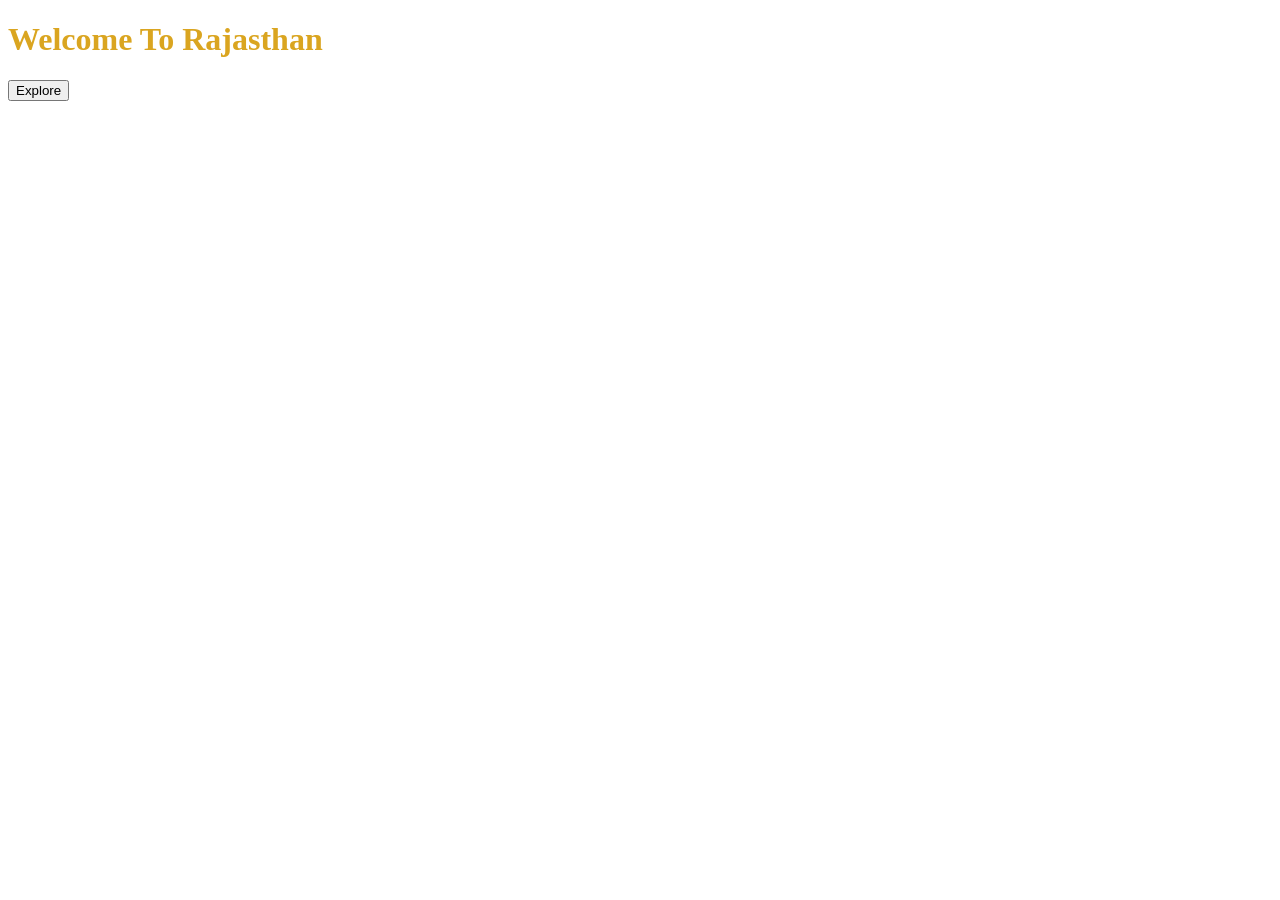
<file: html/seo.html>
<!DOCTYPE html>
<html lang="en">
<head>
    <meta charset="UTF-8">
    <meta name="viewport" content="width=device-width, initial-scale=1.0">
    <meta name="description" content="this  website shows the real side of Rajasthan"> 
    <meta name="keywords" content="rajasthan,beauty , culture">
    <title>UTKARSH</title>
    <link rel="shortcut icon" href="logo.webp" type="image">
    <link rel="stylesheet" href="style.css">
    <script src="script.js"></script>
    
</head>
<body>
    <h1>Welcome To Rajasthan</h1>
    <button>Explore</button>
</body>
</html>
</file>
<file: css/style.css>
h1 {
    color: #A85751;
    text-align: start;
    text-decoration: red underline;
}
button{
    color: brown;
    background-color: antiquewhite;
}
p{
    color: blueviolet;
    text-align: start;
}
body{
    background-color: beige;
}
#box{
    background-color: blue;
    color: white;
}
.heading
{
    color: #ff0000;
    text-decoration: red underline;
}
#click{
    background-color: green;
    color: white;
}

#para{
    font-size: 30px;
    color: green;
}
#one{
    text-align: center;
    text-transform: capitalize;
}
#design{
    font-family: 'Times New Roman', Times, serif;
}
#outer{
    font-size: 25px;

}
#inner{
    font-size:10px ;
}
</file>
<file: css/style2.css>
div{
    height: 100px;
    background-color: brown;
    width: 100px;
   /* border: 2px;
    border-color: blue;
    border-style: groove;*/
    border: 2px solid blue;
    text-align: center;
    border-radius: 15px;
    padding-left: 25px;
    padding-right: 25px;
    padding-bottom: 25px;
    padding-top: 25px;
    margin: 50px 50px 50px 50px;
}
h1{
    height: 100px;
    background-color: aquamarine;
    width: 250px;
    /*border-width: 3px;
    border-style: double;
    border-color: black;*/
    border: 3px double black;
    text-align: center;
    
}
#ps3{
    height: 100px;
    width: 100px;
    background-color: green;
    border-radius: 50%;
}
</file>
<file: css/style3.css>
* {
    padding: 0;
    margin: 0;
    color: white;
}

#navbar {
    height: 60px;
    background-color: #0f1111;
}
button{
    background-color: #f08804;
}

#logo{
    color: #f08804;
    font-size: 25px;
}
a{
    margin-right: 200px;
    text-decoration: none;
}
</file>
<file: html/style.css>
h1{
    color:goldenrod;
}
</file>
